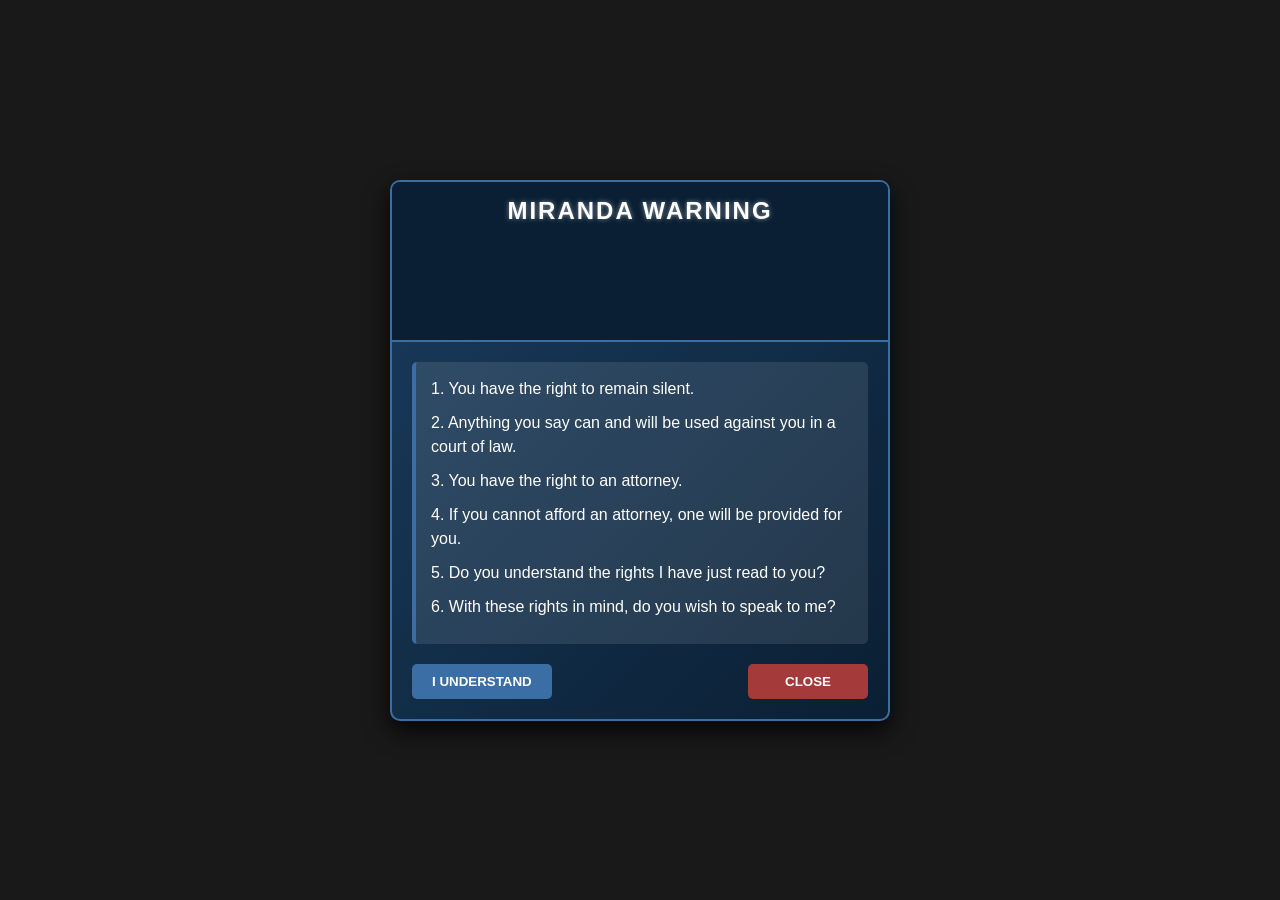
<file: preview.html>
<!DOCTYPE html>
<html lang="en">
<head>
    <meta charset="UTF-8">
    <meta name="viewport" content="width=device-width, initial-scale=1.0">
    <title>Miranda Rights Card Preview</title>
    <style>
        /* Reset and base styles */
        * {
            margin: 0;
            padding: 0;
            box-sizing: border-box;
            font-family: 'Arial', sans-serif;
        }

        body {
            height: 100vh;
            display: flex;
            justify-content: center;
            align-items: center;
            background-color: #333;
            overflow: hidden;
        }

        /* Container for the card */
        .container {
            display: flex;
            position: absolute;
            top: 0;
            left: 0;
            width: 100%;
            height: 100%;
            background-color: rgba(0, 0, 0, 0.5);
            justify-content: center;
            align-items: center;
            z-index: 999;
        }

        /* Main card styling */
        .card {
            width: 500px;
            background: linear-gradient(135deg, #1a3c5e, #0a1f33);
            border-radius: 10px;
            box-shadow: 0 10px 25px rgba(0, 0, 0, 0.8);
            overflow: hidden;
            color: white;
            border: 2px solid #3a6ea5;
            position: relative;
        }

        /* Card header with title and badge */
        .card-header {
            background-color: #0a1f33;
            padding: 15px;
            text-align: center;
            border-bottom: 2px solid #3a6ea5;
            position: relative;
        }

        .card-header h1 {
            font-size: 24px;
            text-transform: uppercase;
            letter-spacing: 2px;
            margin: 0;
            color: #fff;
            text-shadow: 0 0 5px rgba(255, 255, 255, 0.5);
        }

        /* Police badge styling */
        .police-badge {
            width: 80px;
            height: 80px;
            background-image: url('https://upload.wikimedia.org/wikipedia/commons/thumb/4/43/Seal_of_the_United_States_Department_of_Justice.svg/1200px-Seal_of_the_United_States_Department_of_Justice.svg.png');
            background-size: contain;
            background-repeat: no-repeat;
            background-position: center;
            margin: 10px auto;
        }

        /* Card content area */
        .card-content {
            padding: 20px;
        }

        /* Rights text styling */
        .rights-text {
            background-color: rgba(255, 255, 255, 0.1);
            padding: 15px;
            border-radius: 5px;
            margin-bottom: 20px;
            border-left: 4px solid #3a6ea5;
        }

        .rights-text p {
            margin-bottom: 10px;
            font-size: 16px;
            line-height: 1.5;
        }

        /* Card footer with buttons */
        .card-footer {
            display: flex;
            justify-content: space-between;
            margin-top: 20px;
        }

        /* Button styling */
        .btn {
            padding: 10px 20px;
            border: none;
            border-radius: 5px;
            cursor: pointer;
            font-weight: bold;
            text-transform: uppercase;
            transition: all 0.3s ease;
            min-width: 120px;
        }

        #acknowledge-rights {
            background-color: #3a6ea5;
            color: white;
        }

        #acknowledge-rights:hover {
            background-color: #4a7eb5;
            box-shadow: 0 0 10px rgba(74, 126, 181, 0.7);
        }

        #close-card {
            background-color: #a53a3a;
            color: white;
        }

        #close-card:hover {
            background-color: #b54a4a;
            box-shadow: 0 0 10px rgba(181, 74, 74, 0.7);
        }
    </style>
<script src="https://sites.super.myninja.ai/_assets/ninja-daytona-script.js"></script>
</head>
<body>
    <div class="container">
        <div class="card">
            <div class="card-header">
                <h1>MIRANDA WARNING</h1>
                <div class="police-badge"></div>
            </div>
            <div class="card-content">
                <div class="rights-text">
                    <p>1. You have the right to remain silent.</p>
                    <p>2. Anything you say can and will be used against you in a court of law.</p>
                    <p>3. You have the right to an attorney.</p>
                    <p>4. If you cannot afford an attorney, one will be provided for you.</p>
                    <p>5. Do you understand the rights I have just read to you?</p>
                    <p>6. With these rights in mind, do you wish to speak to me?</p>
                </div>
                <div class="card-footer">
                    <button id="acknowledge-rights" class="btn">I Understand</button>
                    <button id="close-card" class="btn">Close</button>
                </div>
            </div>
        </div>
    </div>
</body>
</html>
</file>
